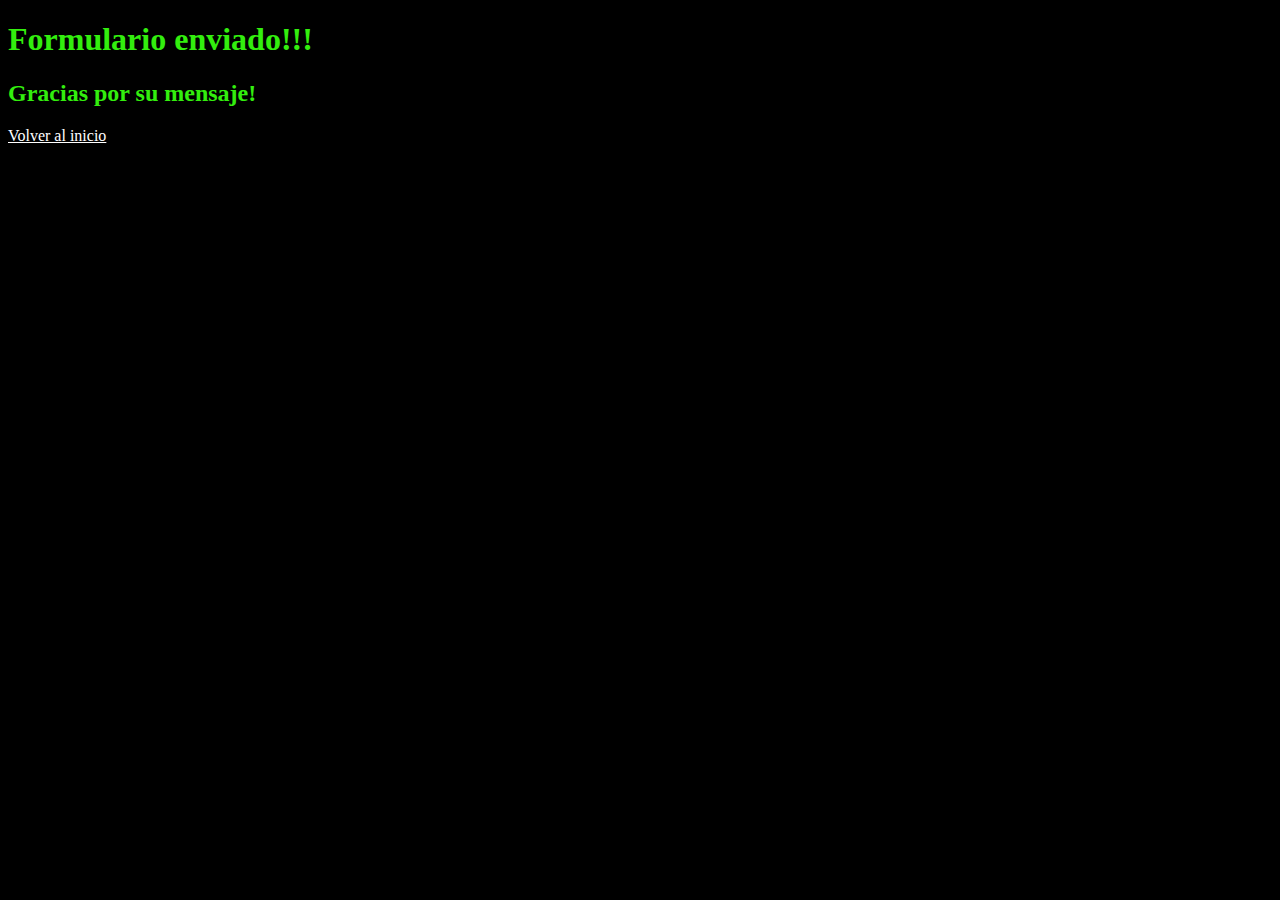
<file: enviado.html>
<!DOCTYPE html>
<html lang="en">
<head>
    <meta charset="UTF-8">
    <meta http-equiv="X-UA-Compatible" content="IE=edge">
    <meta name="viewport" content="width=device-width, initial-scale=1.0">
    <title>Confirmación</title>
</head>
<body style="background-color: black;" >
    <h1 style="color: rgb(51, 238, 14);" >Formulario enviado!!!</h1>
    <h2 style="color: rgb(51, 238, 14);">Gracias por su mensaje!</h2>
    <a style="color: white;" href="index.html">Volver al inicio</a>
</body>
</html>
</file>
